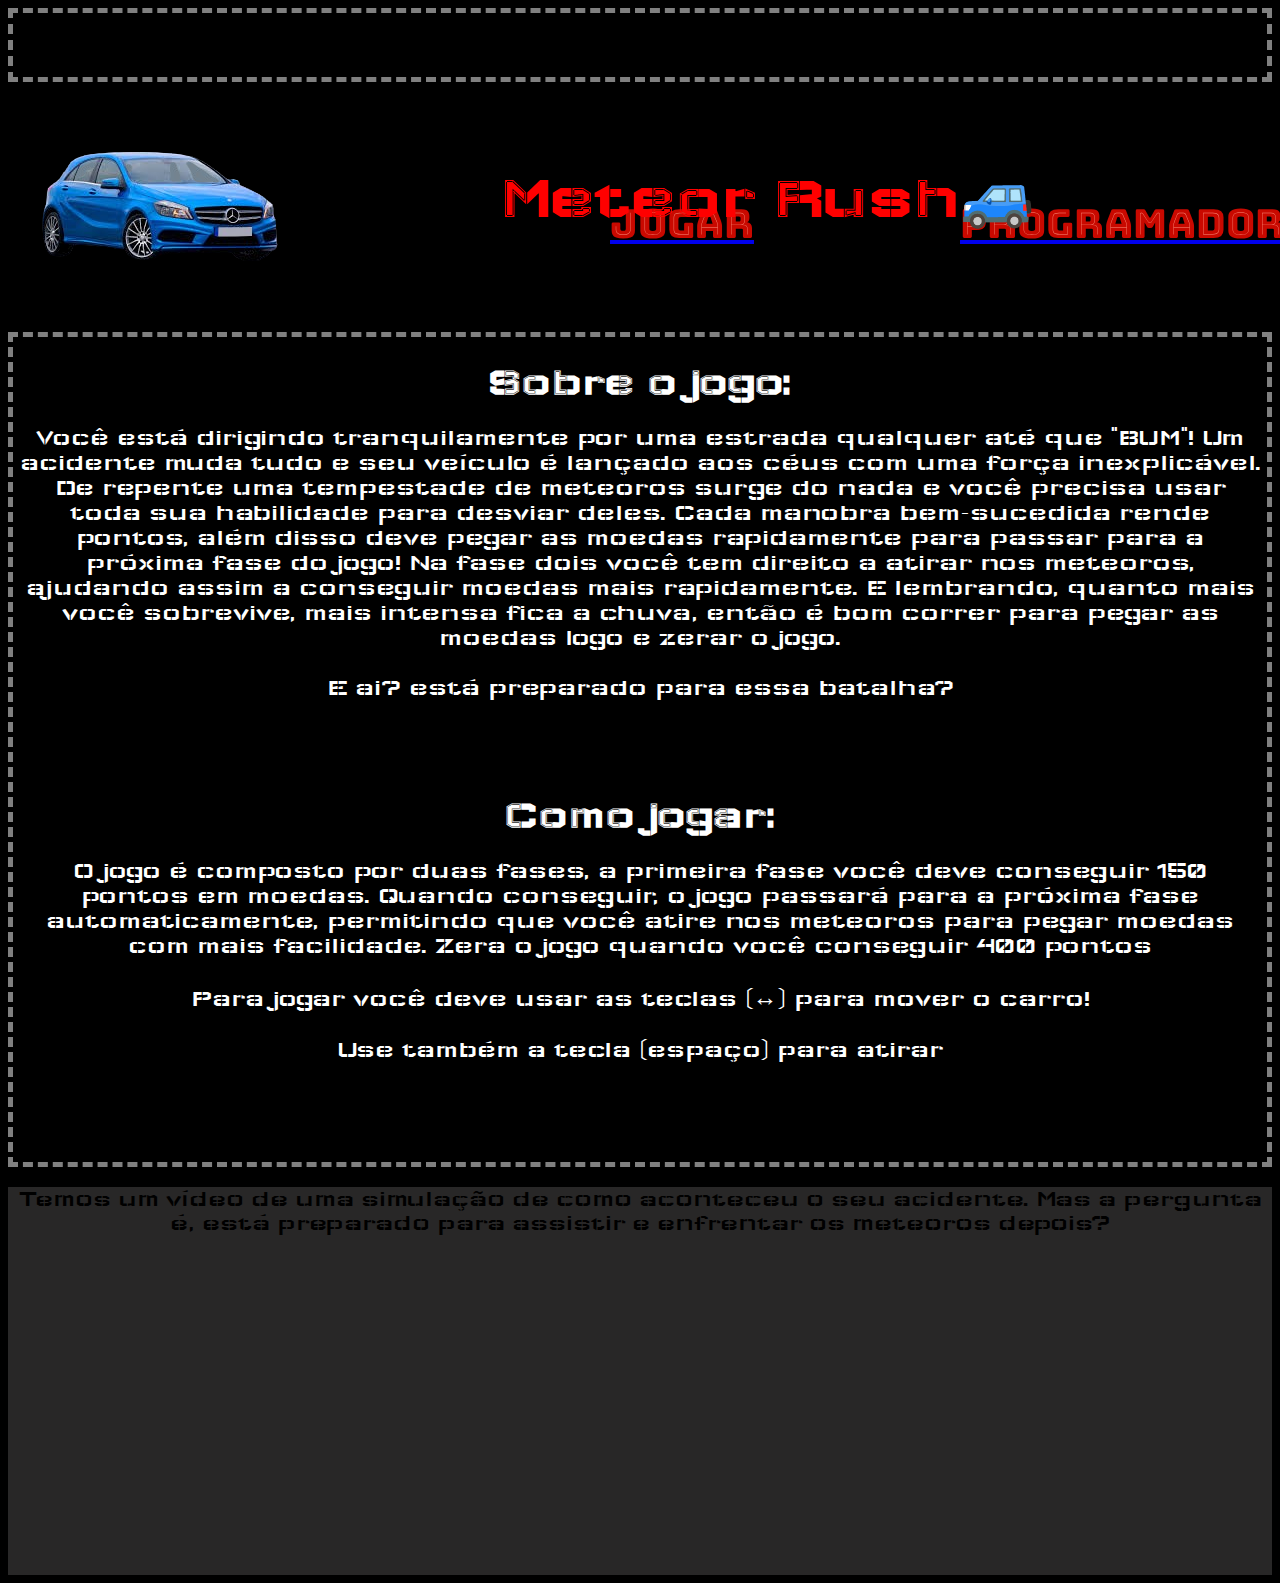
<file: index.html>
<!DOCTYPE html>
<html lang="en">
<head>
    <link rel="preconnect" href="https://fonts.googleapis.com">
    <link rel="preconnect" href="https://fonts.gstatic.com" crossorigin>
    <link href="https://fonts.googleapis.com/css2?family=Bungee+Spice&family=Bungee+Tint&family=Frijole&display=swap" rel="stylesheet">

    <link rel="preconnect" href="https://fonts.googleapis.com">
    <link rel="preconnect" href="https://fonts.gstatic.com" crossorigin>
    <link href="https://fonts.googleapis.com/css2?family=Bungee+Spice&family=Wallpoet&display=swap" rel="stylesheet">
    <meta charset="UTF-8">
    <meta name="viewport" content="width=device-width, initial-scale=1.0">
    <title>Document</title>
    <link rel="stylesheet" href="inicio.css">
</head>
<body>
     <div class="box">
        <ul>
            <li>
                <a href="index.html" id="pagina">Início</a>
            </li>
            <li>
                <a href="jogo.html" id="jogar">Jogar</a>
            </li>
            <li>
                <a href="desenvolvedores.html" id="desenvolvedores"> Programadora </a>
    
            </li>
        </ul>
     </div>
     <div id="Carro">
        <img src="carro azul.png">     
    </div>

     <div id="nome">
        <h1>  Meteor Rush🚙   </h1>
     </div>

     <div id="apresentacao">
        <h6> Sobre o jogo: </h6>
        <p>
            Você está dirigindo tranquilamente por uma estrada qualquer
            até que "BUM"! Um acidente muda tudo e seu veículo é lançado aos céus com uma força inexplicável.
            De repente uma tempestade de meteoros surge do nada e você precisa usar toda sua habilidade para desviar deles. 
            Cada manobra bem-sucedida rende pontos, além disso deve pegar as moedas rapidamente para passar para a próxima
            fase do jogo! Na fase dois você tem direito a atirar nos meteoros, ajudando assim a 
            conseguir moedas mais rapidamente. E lembrando, quanto mais você sobrevive, mais intensa fica a chuva, então é bom correr
            para pegar as moedas logo e zerar o jogo.
        </p>
        <p> E ai? está preparado para essa batalha? </p>
        <h6> Como jogar: </h6>
        <p> O jogo é composto por duas fases, a primeira fase você deve conseguir 150 pontos em moedas.
            Quando conseguir, o jogo passará para a próxima fase automaticamente, permitindo que você atire nos meteoros
        para pegar moedas com mais facilidade. Zera o jogo quando você conseguir 400 pontos </p>
        <p> Para jogar você deve usar as teclas (↔) para mover o carro!</p>
        <p> Use também a tecla (espaço) para atirar </p>
     </div>
    <div id="video">
        <h2> Temos um vídeo de uma simulação de como aconteceu o seu acidente. Mas a pergunta é, está preparado para assistir e enfrentar os meteoros depois? </h2>
        <iframe width="560" height="315" src="https://www.youtube.com/embed/D9hcaSvmB_w?si=3f6qrF4lT0dSSHkX" title="YouTube video player" frameborder="0" allow="accelerometer; autoplay; clipboard-write; encrypted-media; gyroscope; picture-in-picture; web-share" referrerpolicy="strict-origin-when-cross-origin" allowfullscreen></iframe>
    </div>
</body>
</html>
</file>
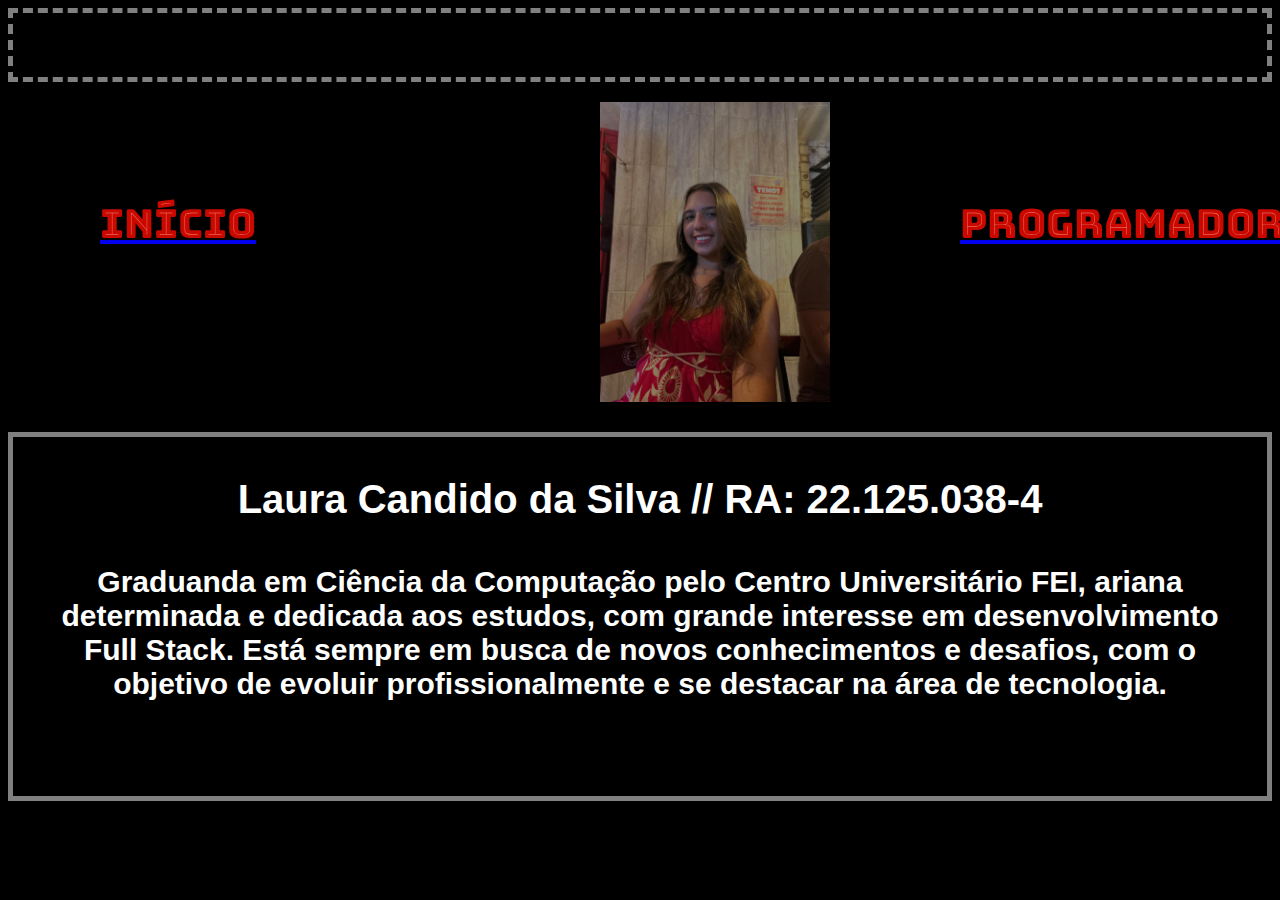
<file: desenvolvedores.html>
<!DOCTYPE html>
<html lang="en">
<head>
    <link rel="preconnect" href="https://fonts.googleapis.com">
    <link rel="preconnect" href="https://fonts.gstatic.com" crossorigin>
    <link href="https://fonts.googleapis.com/css2?family=Bungee+Spice&family=Bungee+Tint&family=Frijole&display=swap" rel="stylesheet">

    <meta charset="UTF-8">
    <meta name="viewport" content="width=device-width, initial-scale=1.0">
    <title>Document</title>
    <link rel="stylesheet" href="desenvolvedores.css">
</head>
<body>
    <div id="body1">
        <div class="box">
            <ul>
                <li>
                    <a href="index.html" id="pagina">Início</a>
                </li>
                <li>
                    <a href="jogo.html" id="jogar">Jogar</a>
                </li>
                <li>
                    <a href="desenvolvedores.html" id="desenvolvedores"> Programadora </a>
        
                </li>
            </ul>
     </div>
     <img id="imagem" src="foto.jpg" width="230px" height="300px">
     <div id="apresentacao">
        <h6> Laura Candido da Silva // RA: 22.125.038-4 </h6>
        <h2> Graduanda em Ciência da Computação pelo Centro Universitário FEI, ariana determinada e dedicada aos estudos, com grande interesse em desenvolvimento Full Stack. 
            Está sempre em busca de novos conhecimentos e desafios, com o objetivo de evoluir profissionalmente e se destacar na área de tecnologia.        </h2>
     </div>
</body>
</html>
</file>
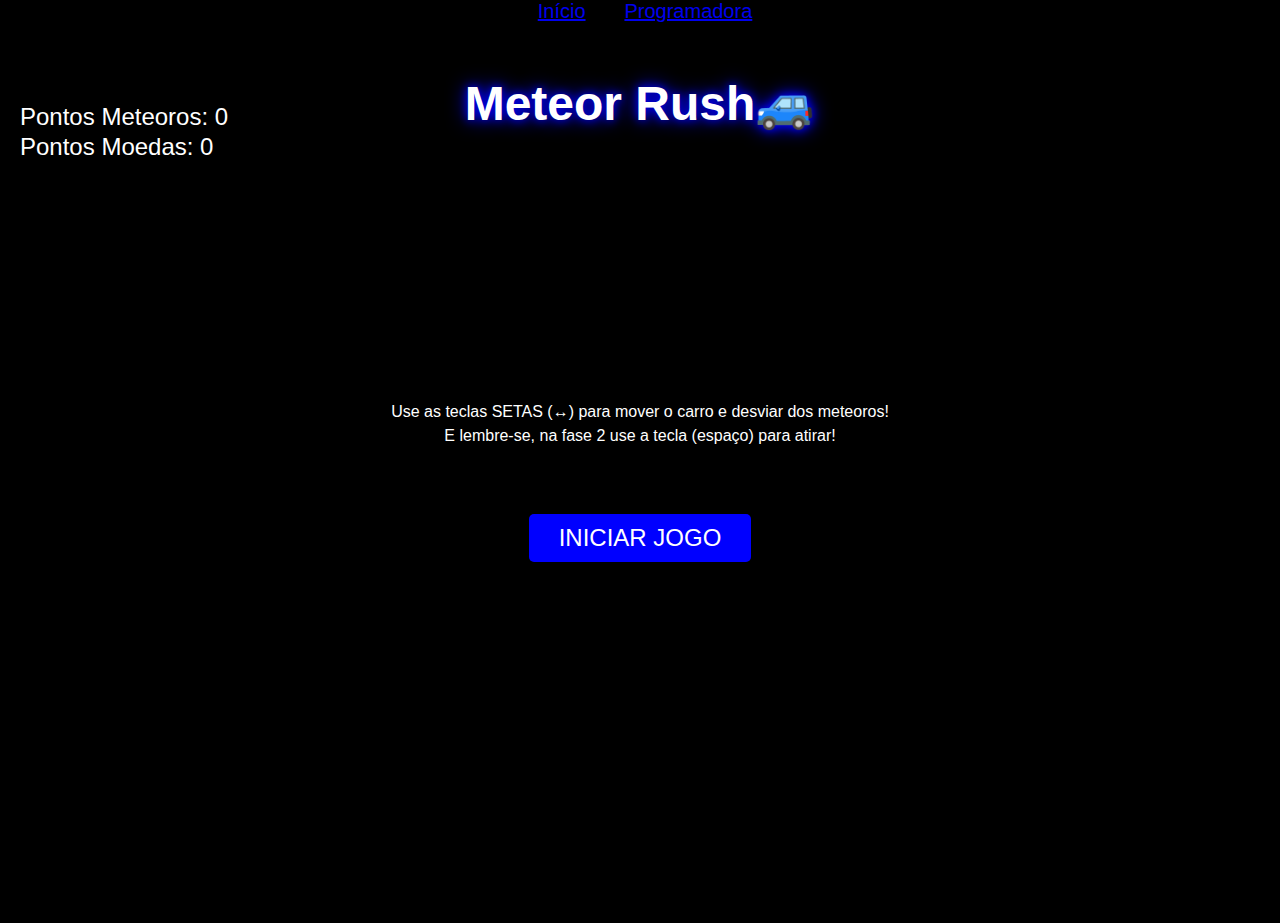
<file: jogo.html>
<!DOCTYPE html>
<html lang="en">
<head>
    <link rel="preconnect" href="https://fonts.googleapis.com">
    <link rel="preconnect" href="https://fonts.gstatic.com" crossorigin>
    <link href="https://fonts.googleapis.com/css2?family=Bungee+Spice&family=Bungee+Tint&family=Frijole&display=swap" rel="stylesheet">

    <meta charset="UTF-8">
    <meta name="viewport" content="width=device-width, initial-scale=1.0">
    <link rel="stylesheet" href="jogo.css">

    <title>Document</title>

</head>
<body>
    <div id="inicio">
            <a href="index.html"> Início </a>
            &nbsp;&nbsp;&nbsp;&nbsp;&nbsp;&nbsp;&nbsp;
            <a href="desenvolvedores.html"> Programadora </a>
    </div>
    
    <div id="game-container">
        <h1 id="game-title">Meteor Rush🚙 </h1>
        <div id="score-meteors">Pontos Meteoros: 0</div>
        <div id="score-moedas"> Pontos Moedas: 0</div>
        <canvas id="game-canvas"></canvas>
        
        <div id="start-screen">
        <div class="instructions">
        <p>Use as teclas SETAS (↔) para mover o carro e
        desviar dos meteoros! E lembre-se, na fase 2 use a tecla (espaço) para atirar!</p>
        </div>
        <button id ="start-button">INICIAR JOGO</button>
        </div>
    </div>

    
    <script src="jogo.js"></script>
</body>
</html>
</file>
<file: inicio.css>
body{
    background-color: black;
    font-family: "Bungee Tint", sans-serif;
    font-weight: 400;
    font-style: normal;
}



#jogar{
    position: absolute;
    font-size: 40px;
    left: 610px;
    bottom: 650px;
}
#desenvolvedores{
    position: absolute;
    font-size: 40px;
    left: 960px;
    bottom: 650px;
}

#pagina{
    position: absolute;
    font-size: 40px;
    left: 100px;
    bottom: 650px;
}

.box{
    margin: 0;
    padding: 0;
    border: 5px dashed grey;
}

.box ul{
    display: flex;
    justify-content: center;
    align-items: center;
    list-style: none;
}

ul {
    margin-block-start: 1em;
    margin-block-end: 3em;
    padding-inline-start: 50px;
    unicode-bidi: isolate;
}
#apresentacao{
    padding: 5px;
    margin-top: 250px;
    font-size: 25px;
    text-align: center;
    border: dashed 5px grey ;
    font-family: "Wallpoet", sans-serif;
    font-weight: 500;
    font-style: normal;
      
    /* font-family: "Times New Roman", sans-serif; */
}


#apresentacao h6{
    margin-top: 20px;
    font-size: 40px;
    color: white;
}
#apresentacao p{
    position: relative;
    bottom: 70px;
    color: white;
}


#nome{
    position: absolute;
    left: 500px;
    top: 120px;
    font-size: 30px;
    color: red;
    text-align: center;
    font-family: "Wallpoet", sans-serif;
    font-weight: 500;
    font-style: normal;


}
#Carro{
    position: absolute;
    top: 100px;
    left: 20px;
}

#video{
    background-color: rgb(40, 39, 39);
    position: relative;
    align-items: 50%;
    text-align: center;
}

#video h2{
    color: black;
    font-size: normal;
    font-family: "Wallpoet", sans-serif;
    font-weight: 500;
}
</file>
<file: desenvolvedores.css>
#body1{
    background-color: black;
    font-family: "Bungee Tint", sans-serif;
    font-weight: 400;
    font-style: normal;
}

body{
    background-color: black;
}
#jogar{
    position: absolute;
    font-size: 40px;
    left: 610px;
    bottom: 650px;
}
#desenvolvedores{
    position: absolute;
    font-size: 40px;
    left: 960px;
    bottom: 650px;
}

#pagina{
    position: absolute;
    font-size: 40px;
    left: 100px;
    bottom: 650px;
}

.box{
    margin: 0;
    padding: 0;
    border: 5px dashed grey;
}

.box ul{
    display: flex;
    justify-content: center;
    align-items: center;
    list-style: none;
}

ul {
    margin-block-start: 1em;
    margin-block-end: 3em;
    padding-inline-start: 50px;
    unicode-bidi: isolate;
}

#canvas{
    background-color: antiquewhite;
    position: absolute;
    align-items: center;
    justify-content: center;
    margin: 100px;
    margin-left: 450px;

}

#Jogar{
    position: absolute;
    align-items: center;
    justify-content: center;
    margin-left: 650px;
    margin-top: 60px;
    color: gray;
    background-color: black ;
}

#apresentacao{
    padding: 20px;
    margin-top: 350px;
    font-size: 20px;
    text-align: center;
    border: solid 5px gray ;
    font-family: "Wallpoet", sans-serif;
    font-weight: 500;
    font-style: normal;
      
}

#apresentacao h6{
    margin-top: 20px;
    font-size: 40px;
    color: white;
}
#apresentacao h2{
    position: relative;
    bottom: 50px;
    color: white;
}

#imagem{
    position: absolute;
    margin-top: 20px;
    left: 600px;
}
</file>
<file: jogo.css>
body {
    margin: 0;
    overflow: hidden;
    background-color:black;
    font-family: Arial, sans-serif;
}

#game-container {
    position: relative;
    width: 100vw;
    height: 100vh;
    
}
    
#game-title {
    position: absolute;
    top: 20px;
    left: 0;
    width: 100%;
    text-align: center;
    color: #fff;
    font-size: 48px;
    text-shadow: 0 0 10px blue, 0 0 20px blue;
    z-index: 10;
}
    
#game-canvas {
    display: block;
    background-color: O#000033;
}
    
#score-meteors {
    position: absolute;
    top: 80px;
    left: 20px;
    color: #fff;
    font-size: 24px;
    z-index: 10;
}

#score-moedas{
    position: absolute;
    top: 110px;
    left: 20px;
    color: #fff;
    font-size: 24px;
    z-index: 10;
}

#start-screen {
    position: absolute;
    top: 0;
    left: 0;
    width: 100%;
    height: 100%;
    background-color: Orgba(0, 0, 0, 0.7);
    display: flex;
    flex-direction: column;
    justify-content: center;
    align-items: center;
    z-index: 20;
    color: white;
}

#start-button {
    margin-top: 20px;
    padding: 10px 30px;
    font-size: 24px;
    background-color: blue;
    color:white;
    border: none;
    border-radius: 5px;
    cursor: pointer;
}
    
#start-button:hover {
    background-color: #0055dd;

}
    
.instructions {
    text-align: center;
    margin-bottom: 30px;
    max-width: 500px;
    line-height: 1.5;
}

#inicio{
    display: flex;
    justify-content: center;
    align-items: center;
    font-size: 20px;
    margin-left: 10px;
    color: red;
}
</file>
